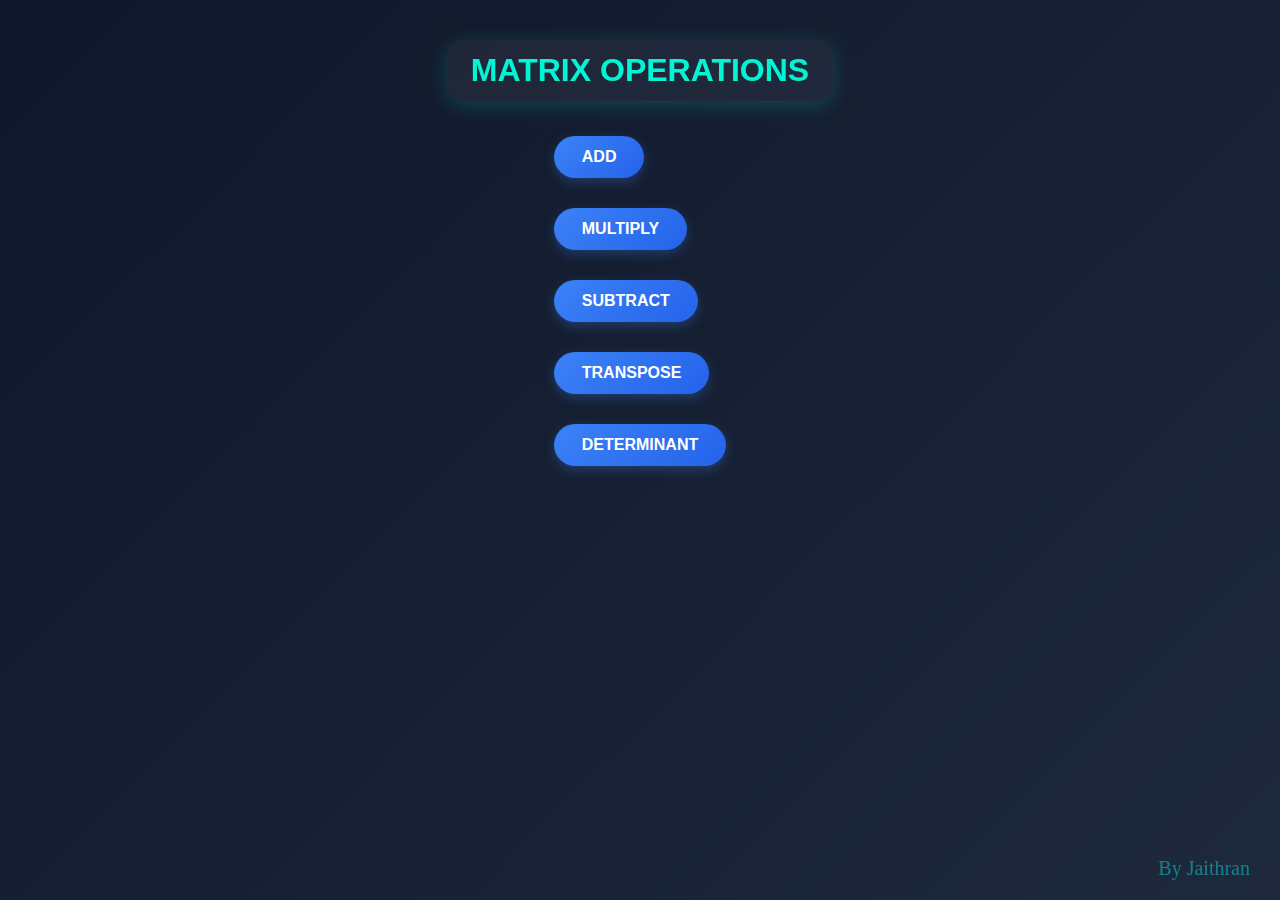
<file: index.html>
<!DOCTYPE html>
<html>
    <head>
        <meta charset="UTF-8" />
        <meta name="viewport" context="width=device-width, initial-scale=1.0" />
        <meta name="author" content="Jaithran J">
        <title>MATRIX OPERATIONS</title>
        <link rel="stylesheet" href="styles.css" />
    </head>
    <body>
        <div id="A">
        <h1>MATRIX OPERATIONS</h1>
        </div>
        <div id="B">
            <button onclick="window.location.href='add.html'">ADD</button><br>
            <button onclick="window.location.href='multiply.html'">MULTIPLY</button><br>
            <button onclick="window.location.href='subtract.html'">SUBTRACT</button><br>
            <button onclick="window.location.href='transpose.html'">TRANSPOSE</button><br>
            <button onclick="window.location.href='determinant.html'">DETERMINANT</button>
        </div>
    </body>
</html>
</file>
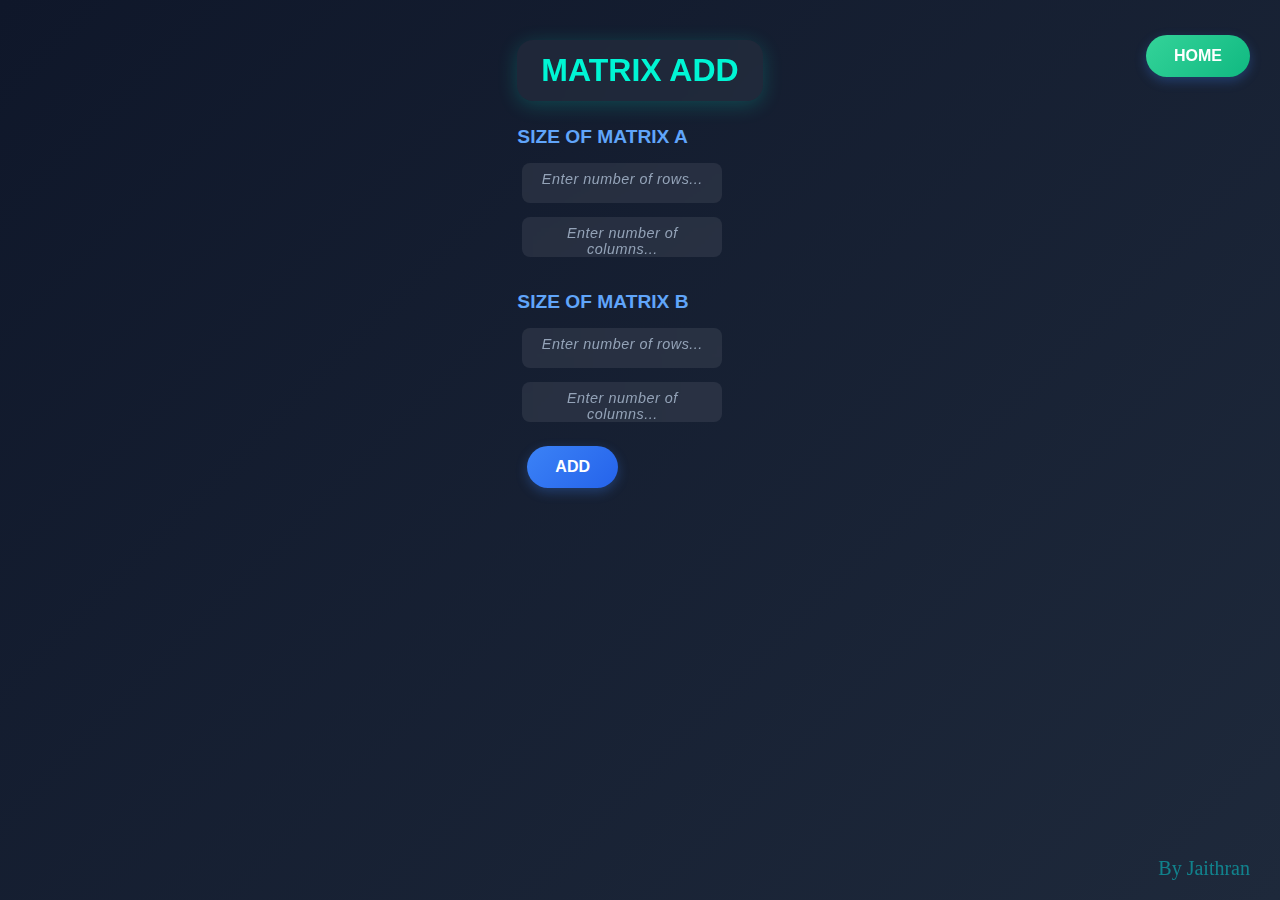
<file: add.html>
<!DOCTYPE html>
<html>
<head>
    <meta charset="UTF-8" />
    <meta name="viewport" context="width=device-width, initial-scale=1.0" />
    <title>ADD MATRIX</title>
    <link rel="stylesheet" href="styles.css">
</head>
<body>
    <div id="A">
    <h1>MATRIX ADD</h1>
    <div class="Matrix" id="a">
    <h3>SIZE OF MATRIX A</h3>
    <p class="form-group">
      <textarea placeholder="Enter number of rows..."></textarea><br />
      <textarea placeholder="Enter number of columns..."></textarea>
    </p>
  </div>
  <div class="Matrix" id="b">
    <h3>SIZE OF MATRIX B</h3>
    <p class="form-group">
      <textarea placeholder="Enter number of rows..."></textarea><br />
      <textarea onblur="fun("A")" placeholder="Enter number of columns..."></textarea>
    </p>
  </div>
  
 <div id="matrixcreate">
  </div>
  <div id="button">
    <button onclick="activate('ADD')">ADD</button>
  </div>
  
<div id="matrixprint">
  </div>
  <script src="script.js"></script>
  <button id="home" onclick="window.location.href='index.html'">HOME</button>
</body>
</html>
</file>
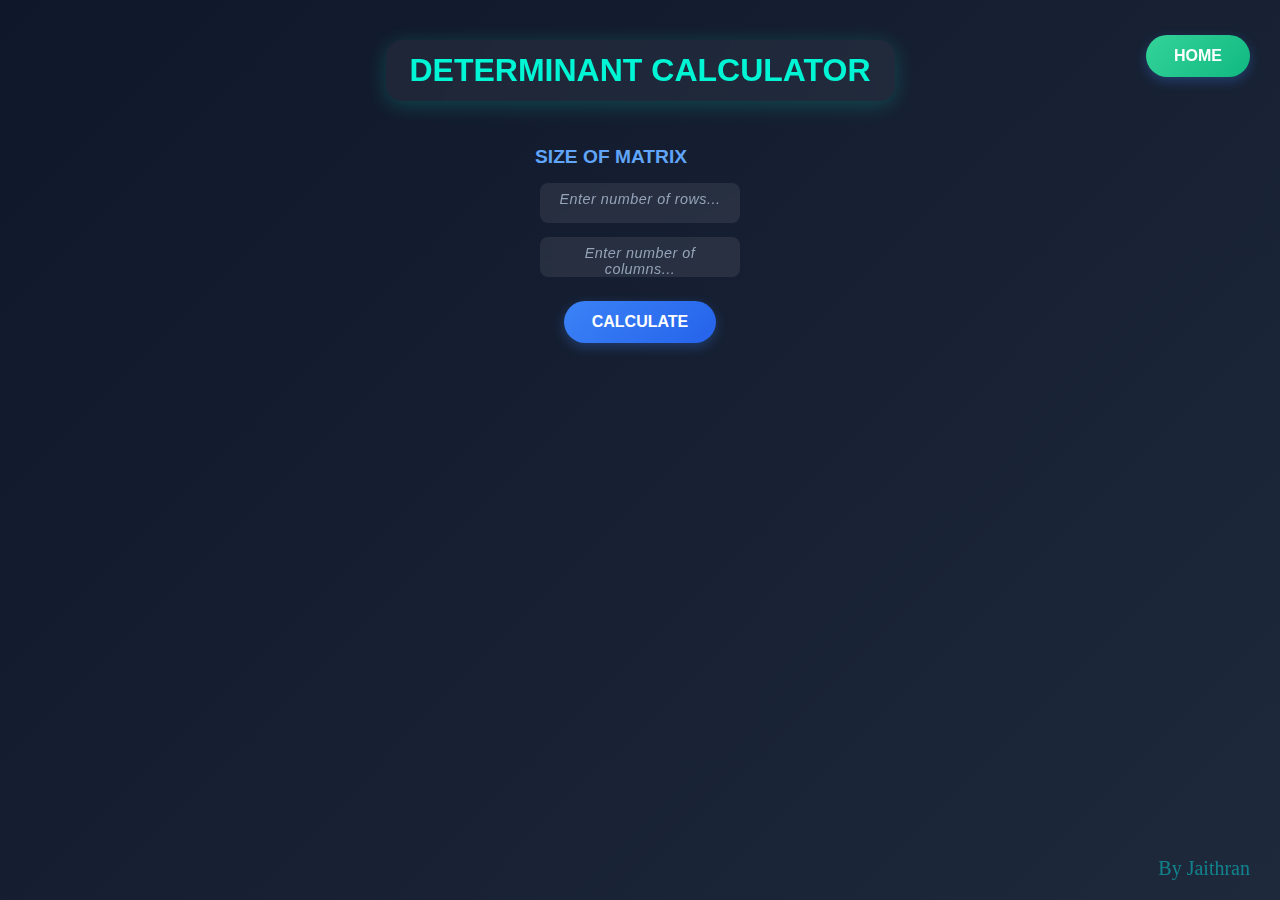
<file: determinant.html>
<!DOCTYPE html>
<html lang="en">
<head>
  <meta charset="UTF-8" />
  <meta name="viewport" content="width=device-width, initial-scale=1.0" />
  <title>Determinant Calculator</title>
  <link rel="stylesheet" href="styles.css" />
</head>
<body>
  <div id="A">
    <h1>DETERMINANT CALCULATOR</h1>
  </div>

  <div class="Matrix" id="a">
    <h3>SIZE OF MATRIX</h3>
    <p class="form-group">
      <textarea placeholder="Enter number of rows..."></textarea><br />
      <textarea onblur="fun()" placeholder="Enter number of columns..."></textarea>
    </p>
  </div>

  <div id="matrixcreate"></div>

  <div id="button">
    <button onclick="activate('Determinant')">CALCULATE</button>
  </div>
  
  <div id="matrixprint"></div>

  <script src="determinant_script.js"></script>
  <button id="home" onclick="window.location.href='index.html'">HOME</button>
</body>
</html>
</file>
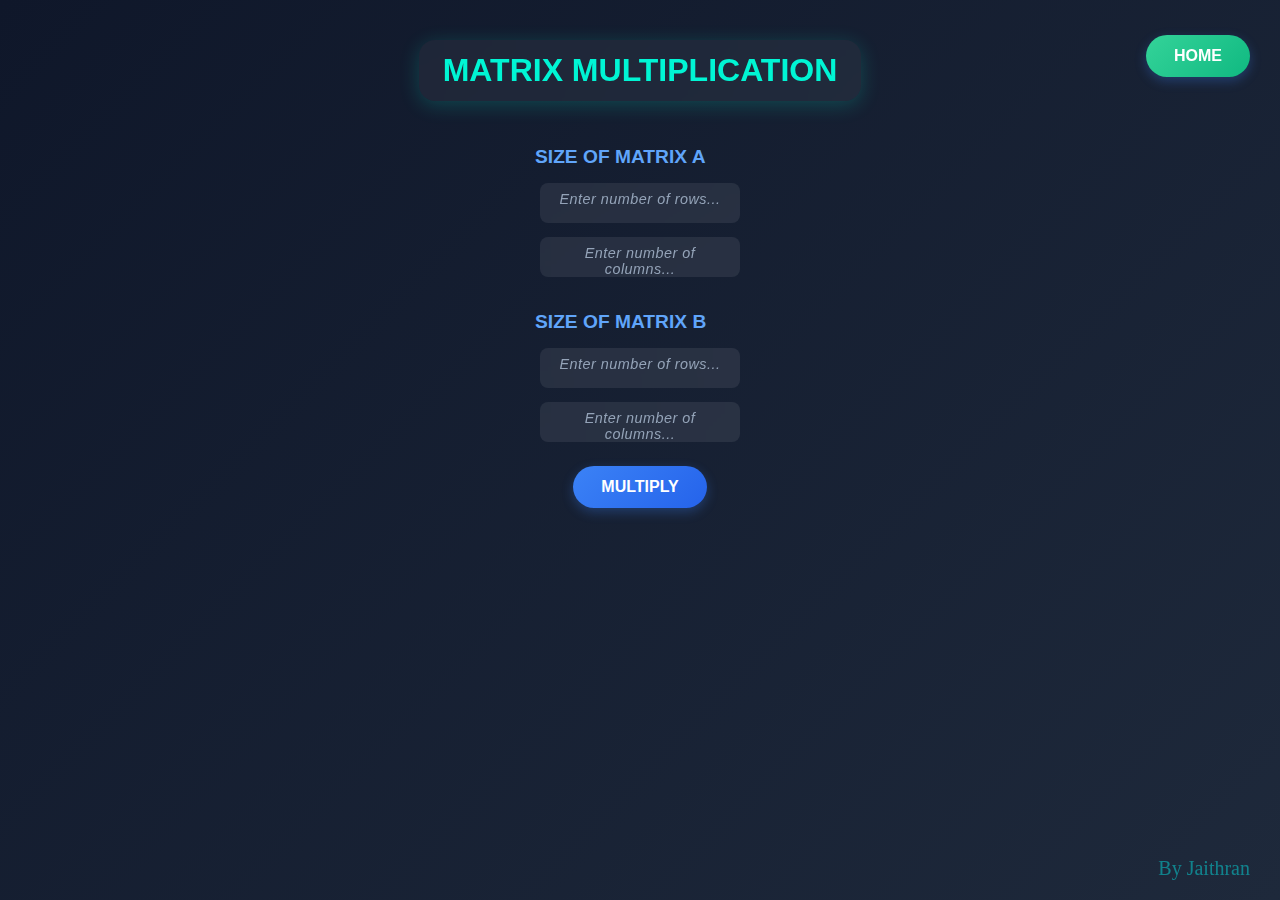
<file: multiply.html>
<!DOCTYPE html>
<html lang="en">
<head>
  <meta charset="UTF-8" />
  <meta name="viewport" content="width=device-width, initial-scale=1.0" />
  <title>Matrix Multiplication</title>
  <link rel="stylesheet" href="styles.css" />
</head>
<body>
  <div id="A">
    <h1>MATRIX MULTIPLICATION</h1>
  </div>

  <div class="Matrix" id="a">
    <h3>SIZE OF MATRIX A</h3>
    <p class="form-group">
      <textarea placeholder="Enter number of rows..."></textarea><br />
      <textarea placeholder="Enter number of columns..."></textarea>
    </p>
  </div>

  <div class="Matrix" id="b">
    <h3>SIZE OF MATRIX B</h3>
    <p class="form-group">
      <textarea placeholder="Enter number of rows..."></textarea><br />
      <textarea onblur="fun('M')" placeholder="Enter number of columns..."></textarea>
    </p>
  </div>

 <div id="matrixcreate">
  </div>
  <div id="button">
    <button onclick="activate('Multiply')">MULTIPLY</button>
  </div>
  
<div id="matrixprint">
  </div>
  <script src="script.js"></script>
  <button id="home" onclick="window.location.href='index.html'">HOME</button>
</body>
</html>
</file>
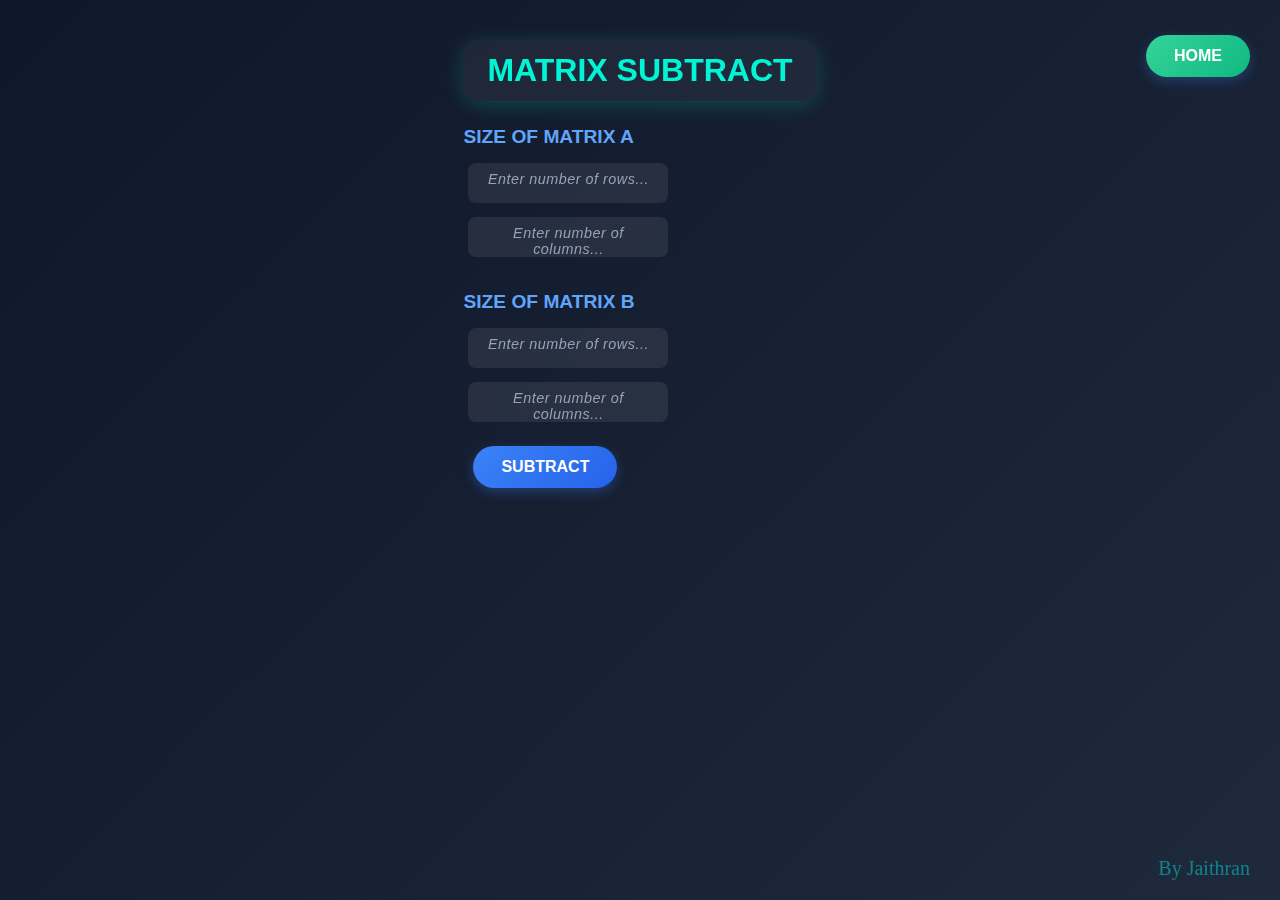
<file: subtract.html>
<!DOCTYPE html>
<html>
<head>
    <meta charset="UTF-8" />
    <meta name="viewport" context="width=device-width, initial-scale=1.0" />
    <title>SUBTRACT MATRIX</title>
     <link rel="stylesheet" href="styles.css">
</head>
<body>
    <div id="A">
    <h1>MATRIX SUBTRACT</h1>
    <div class="Matrix" id="a">
    <h3>SIZE OF MATRIX A</h3>
    <p class="form-group">
      <textarea placeholder="Enter number of rows..."></textarea><br />
      <textarea placeholder="Enter number of columns..."></textarea>
    </p>
  </div>
  <div class="Matrix" id="b">
    <h3>SIZE OF MATRIX B</h3>
    <p class="form-group">
      <textarea placeholder="Enter number of rows..."></textarea><br />
      <textarea onblur="fun("S")" placeholder="Enter number of columns..."></textarea>
    </p>
  </div>
  
 <div id="matrixcreate">
  </div>
  <div id="button">
    <button onclick="activate('SUBTRACT')">SUBTRACT</button>
  </div>
  
<div id="matrixprint">
  </div>
  <button id="home" onclick="window.location.href='index.html'">HOME</button>
  <script src="script.js"></script>
</body>
</html>
</file>
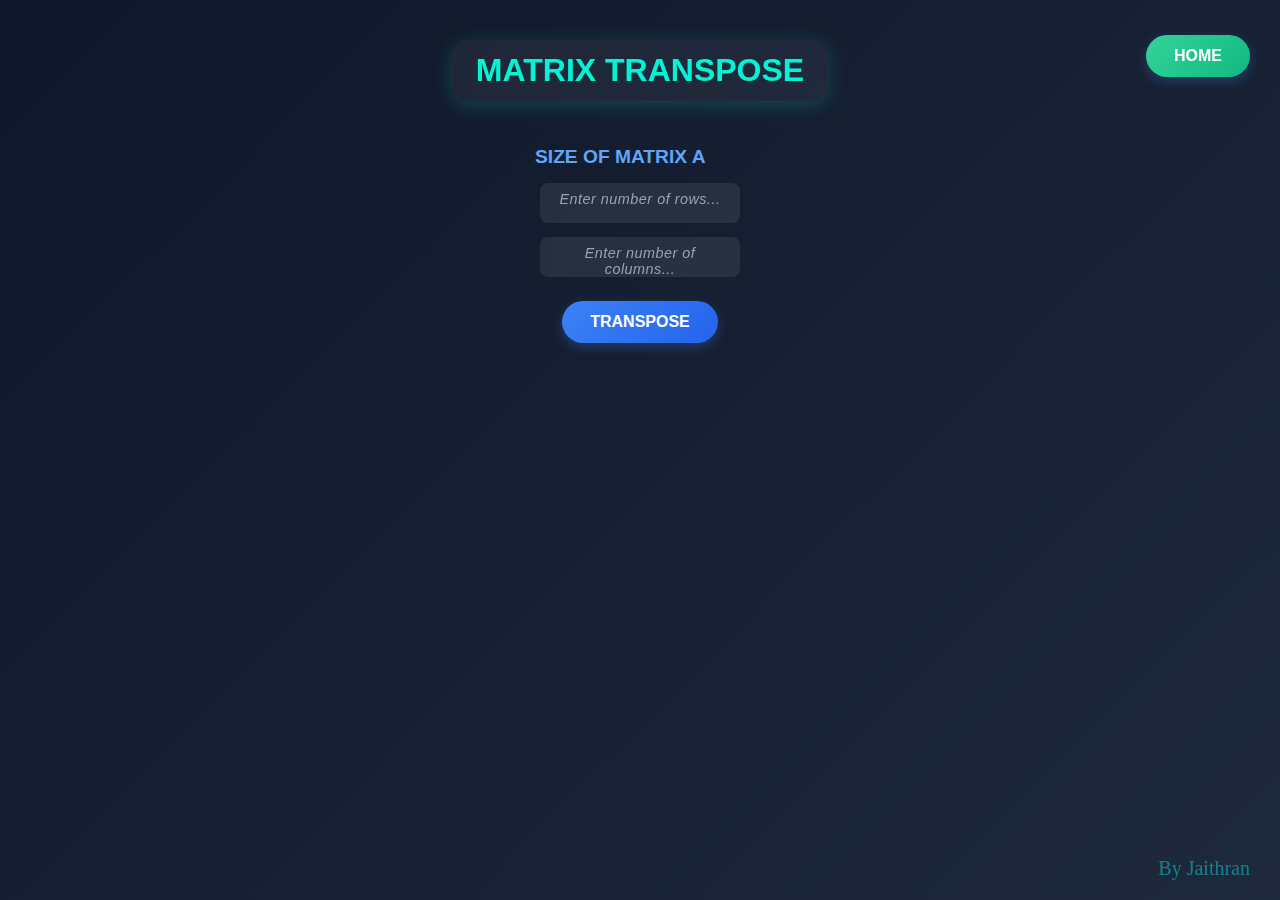
<file: transpose.html>
<!DOCTYPE html>
<html>
<head>
    <meta charset="UTF-8" />
  <meta name="viewport" content="width=device-width, initial-scale=1.0" />
  <title>MATRIX TRANSPOSE</title>
  <link rel="stylesheet" href="styles.css" />
</head>
<body>
    <div id="A">
    <h1>MATRIX  TRANSPOSE</h1>
  </div>
  <div class="Matrix" id="a">
    <h3>SIZE OF MATRIX A</h3>
    <p class="form-group">
      <textarea placeholder="Enter number of rows..."></textarea><br />
      <textarea onblur="fun()" placeholder="Enter number of columns..."></textarea>
    </p>
  </div>
  <div id="matrixcreate">
  </div>
  <div id="button">
    <button onclick="activate()">TRANSPOSE</button>
  </div>
  <div id="matrixprint">
  </div>
  <script src="script2.js"></script>
  <button id="home" onclick="window.location.href='index.html'">HOME</button>
</body>
</html>
</file>
<file: styles.css>
/* ====== GLOBAL ====== */
* {
  margin: 0;
  padding: 0;
  box-sizing: border-box;
  font-family: "Segoe UI", Tahoma, Geneva, Verdana, sans-serif;
}

body {
  background: linear-gradient(135deg, #0f172a, #1e293b);
  color: #e2e8f0;
  min-height: 100vh;
  display: flex;
  flex-direction: column;
  align-items: center;
  padding: 40px 20px;
}

body::after {
  content: "By Jaithran";
  position: fixed;
  bottom: 20px;
  right: 30px;
  font-family: 'Brush Script MT', cursive;
  font-size: 20px;
  color: #00ffff99;
  opacity: 0.7;
  pointer-events: none;
}

h1 {
  font-size: 2rem;
  margin-bottom: 20px;
  color: #00f5d4;
  background: rgba(255, 255, 255, 0.05);
  padding: 12px 24px;
  border-radius: 16px;
  backdrop-filter: blur(8px);
  box-shadow: 0 4px 20px rgba(0, 245, 212, 0.2);
  transition: all 0.3s ease;
}

h1:hover {
  transform: translateY(-3px);
  box-shadow: 0 6px 30px rgba(0, 245, 212, 0.3);
}

h3 {
  margin-top: 25px;
  margin-bottom: 10px;
  color: #60a5fa;
  font-size: 1.2rem;
}
/* ====== TEXTAREA (Matrix Inputs) ====== */
textarea {
  width: 200px;
  height: 40px;
  padding: 8px;
  border: none;
  border-radius: 8px;
  font-size: 1rem;
  margin: 5px;
  text-align: center;
  background: rgba(255, 255, 255, 0.08);
  color: #f1f5f9;
  backdrop-filter: blur(5px);
  transition: all 0.3s ease;
  resize:none;
}

/* Focus effect */
textarea:focus {
  outline: none;
  border: 1px solid #3b82f6;
  background: rgba(59, 130, 246, 0.15);
  box-shadow: 0 0 8px #3b82f6;
}

/* Placeholder styling */
textarea::placeholder {
  color: #94a3b8;   /* soft gray-blue */
  font-size: 0.9rem;
  font-style: italic;
  letter-spacing: 0.5px;
  text-align: center;
}

/* ====== TABLE ====== */
table {
  border-collapse: collapse;
  margin: 20px auto;
  border-radius: 12px;
  overflow: hidden;
  background: rgba(255, 255, 255, 0.05);
  backdrop-filter: blur(6px);
  box-shadow: 0 4px 20px rgba(0, 0, 0, 0.25);
}

td {
  padding: 8px;
}

tr:hover {
  background: rgba(255, 255, 255, 0.07);
}

/* ====== BUTTONS ====== */
button {
  margin: 15px 10px;
  padding: 12px 28px;
  border: none;
  border-radius: 30px;
  background: linear-gradient(135deg, #3b82f6, #2563eb);
  color: #fff;
  font-size: 1rem;
  font-weight: 600;
  cursor: pointer;
  box-shadow: 0 4px 12px rgba(59, 130, 246, 0.3);
  transition: all 0.3s ease;
}

button:hover {
  transform: translateY(-2px) scale(1.05);
  background: linear-gradient(135deg, #60a5fa, #3b82f6);
  box-shadow: 0 6px 20px rgba(59, 130, 246, 0.5);
}

button:active {
  transform: scale(0.95);
}

#matrixprint  {
  display:none;
  margin-top: 10px;
  padding: 12px 24px;
  background: rgba(0, 245, 212, 0.08);
  border: 1px solid rgba(0, 245, 212, 0.3);
  border-radius: 12px;
  color: #00f5d4;
  font-size: 1.3rem;
  font-weight: bold;
  text-align: center;
  box-shadow: 0 4px 12px rgba(0, 245, 212, 0.2);
}

#home {
  position: fixed;
  top: 20px;
  right: 20px;
  background: linear-gradient(135deg, #34d399, #10b981);
  color: #fff;
}

#home:hover {
  box-shadow: 0 6px 20px rgba(16, 185, 129, 0.5);
}
</file>
